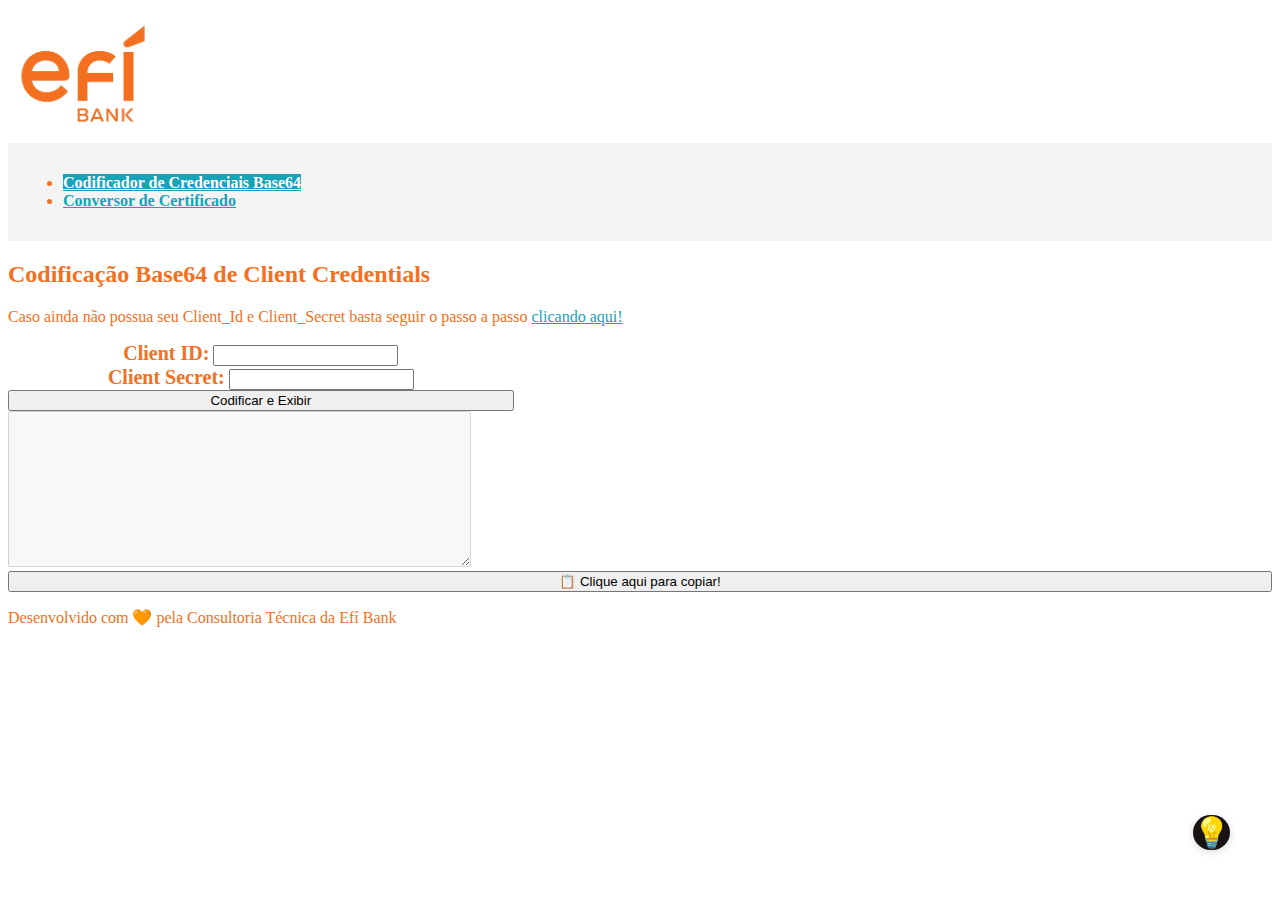
<file: index.html>
<!DOCTYPE html>
<html lang="en">

<head>
    <meta charset="UTF-8">
    <meta name="viewport" content="width=device-width, initial-scale=1.0">
    <title>Efí Bank - Encode Credentials</title>
    <link rel="shortcut icon" href="assets/img/logo.png" type="image/x-icon">
</head>

<body class="bg-efi" onload="checkDarkmode()">
    <div class="container">
        <div class="row justify-content-md-center">
            <img class="logo" src="assets/img/logo.png" alt="logo">
        </div>
        <div>
            <button class="lamp" onclick="darkmode()">💡</button>
        </div>
        <div class="custom-bar mb-4">
            <ul class="nav nav-pills nav-justified">
                <li class="nav-item">
                    <a class="nav-link active" aria-current="page" href="#">Codificador de Credenciais Base64</a>
                </li>
                <li class="nav-item">
                    <a class="nav-link" href="certificado.html">Conversor de Certificado</a>
                </li>
            </ul>
        </div>
        <div class="row justify-content-md-center">
            <h2>Codificação Base64 de Client Credentials</h2>
            <p>Caso ainda não possua seu Client_Id e Client_Secret basta seguir o passo a passo <a href="https://sejaefi.com.br/central-de-ajuda/api/como-criar-uma-nova-aplicacao-para-usar-a-api-pix#conteudo" target="_blank">clicando aqui!</a></p>
        </div>
        <div class="row justify-content-md-center mb-4 mt-4">

            <div id="credentials-div">
                <label for="client-id">Client ID:</label>
                <input class="form-control darkmode-ignore" type="text" id="client-id" name="client-id" required><br>

                <label for="client-secret">Client Secret:</label>
                <input class="form-control darkmode-ignore" type="text" id="client-secret" name="client-secret"
                    required><br>

                <button class="btn btn-info btn-wide" type="button" onclick="encodeClientCredentials()">Codificar e
                    Exibir</button>
            </div>
        </div>

        <div class="row justify-content-md-center mb-4">
            <div id="base64-credentials">
                <textarea class="form-control encodedCredentials mb-3 darkmode-ignore" id="encodedCredentials" cols="55"
                    rows="10" disabled></textarea>
                <button class="btn btn-info btn-wide" onclick='copyEncoded()' id='gnbtncopy' class='button'>📋 Clique
                    aqui
                    para copiar!</button>
            </div>
        </div>

        <div class="row justify-content-md-center mt-4">
            <p class="mt-4">Desenvolvido com <span class="darkmode-ignore">🧡</span> pela Consultoria Técnica da Efí
                Bank</p>
        </div>
    </div>


    <link rel="stylesheet" href="https://stackpath.bootstrapcdn.com/bootstrap/4.1.3/css/bootstrap.min.css"
        integrity="sha384-MCw98/SFnGE8fJT3GXwEOngsV7Zt27NXFoaoApmYm81iuXoPkFOJwJ8ERdknLPMO" crossorigin="anonymous">
    <link rel="stylesheet" href="assets/css/style.css">
    <script src="assets/js/script.js"></script>
    <script src="assets/js/darkmode.js"></script>

</body>

</html>
</file>
<file: assets/css/style.css>
.bg-efi {
    color: #f37021;
}

.logo {
    width: 150px;
}

.btn-wide {
    width: 100%;
}

.encodedCredentials {
    height: 150px !important;
}

#credentials-div {
    width: 40%;
    text-align: center;
}

footer {
    /* Estilos para o rodapé */
    color: #17a2b8;
    text-align: center;
    padding: 10px;
    width: 100%;
    position: absolute;
    bottom: 0;
}

label {
    font-size: 20px;
    font-weight: bold;
}

.custom-bar{
    background-color: #f4f4f4;
    padding: 15px;
        font-weight: bold;
}

.nav-pills .nav-link.active,.nav-pills .show>.nav-link {
    color: #fff;
    background-color: #17a2b8;
}

a{
    color: #17a2b8;
}

.lamp {
    position: fixed;
    bottom: 50px;
    right: 50px;
    left: auto;
    font-weight: 100;
    font-size: 30px;
    color: #fff;
    background-color: #191414;
    padding: 0px 0px;
    border: none;
    box-shadow: rgba(0, 0, 0, 0.15) 0px 2px 8px;
    border-radius: 50px;
    transition: 1299ms;
    transform: translateY(0);
    display: flex;
    flex-direction: row;
    align-items: center;
    cursor: pointer;
}

.lamp:hover {
    transition: 1299ms;
    padding: 10px 11px;
    transform: translateY(-0px);
    background-color: #191414;
    border: none;
}

.lamp:focus{
    border: none;
    outline: none;
}

/* DARK-MODE */

body{
    transition: 500ms;
}

.dark-mode {
    transition: 500ms;
    background-color: #191414;
    color: white;
}

.dark-mode .custom-bar {
    background-color: #1a1a1a;
}

.dark-mode .lamp{
    background-color: #fff;
}
.dark-mode .lamp:hover {
    background-color: #fff;
}
.dark-mode button{
    background-color: #f37021;
    border: none;
}

.dark-mode button:hover {
    background-color: #f37021;
}

.dark-mode .nav-pills .nav-link.active,
.nav-pills .show>.nav-link {
    color: #fff;
    background-color: #f37021;
}

.dark-mode a {
    color: #f37021;
}
</file>
